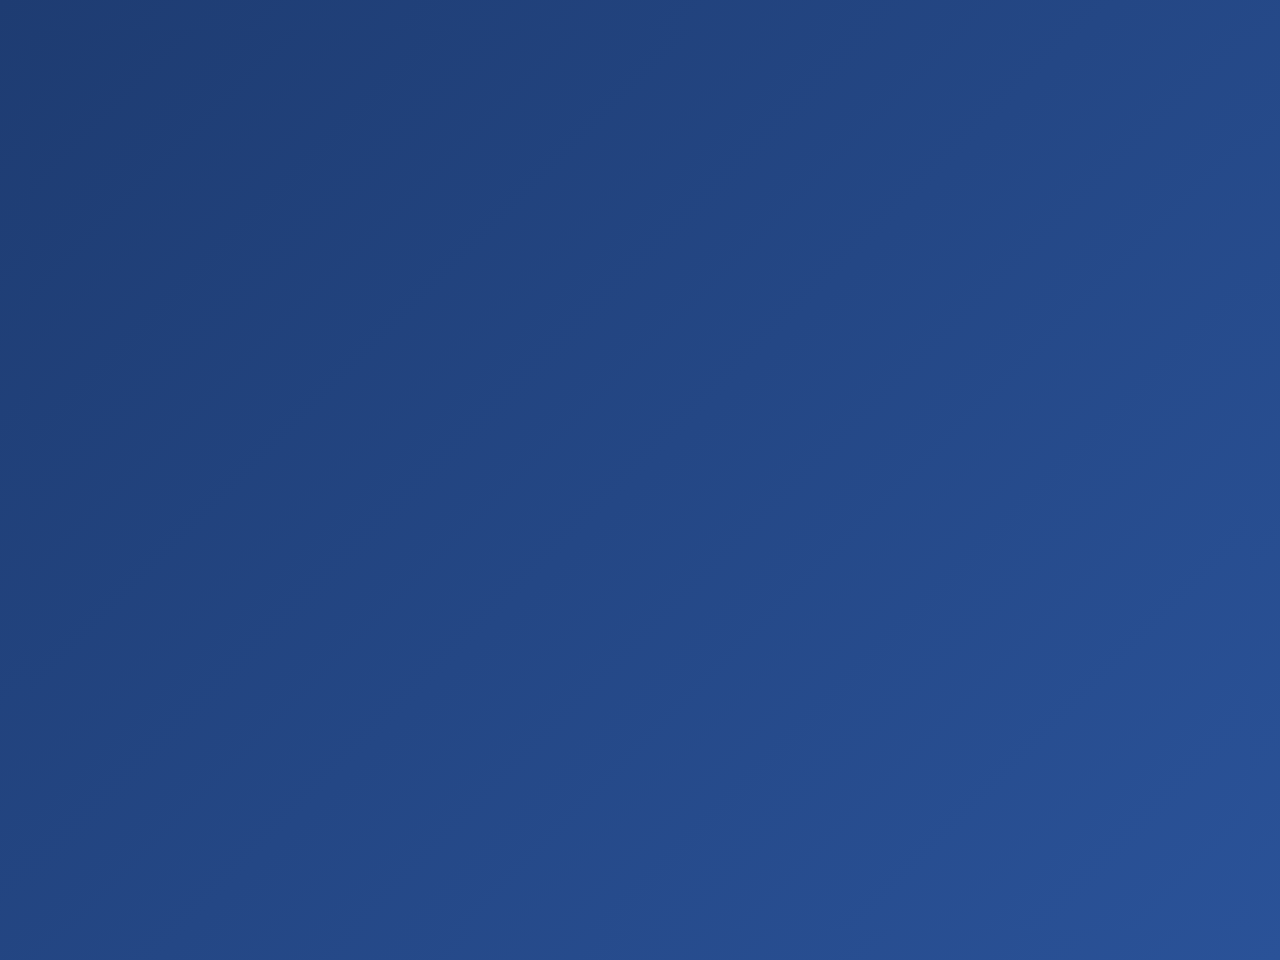
<file: index.html>
<!DOCTYPE html>
<html>

<head>
    <title>Weather App</title>
    <link rel="stylesheet" href="style.css">
</head>

<body>
    <form class="weatherform">
        <input type="text" id="city" placeholder="Enter city name">
        <button type="submit">Get Weather</button>
    </form>
    <div id="container"></div>
    <script src="script.js"></script>
</body>

</html>
</file>
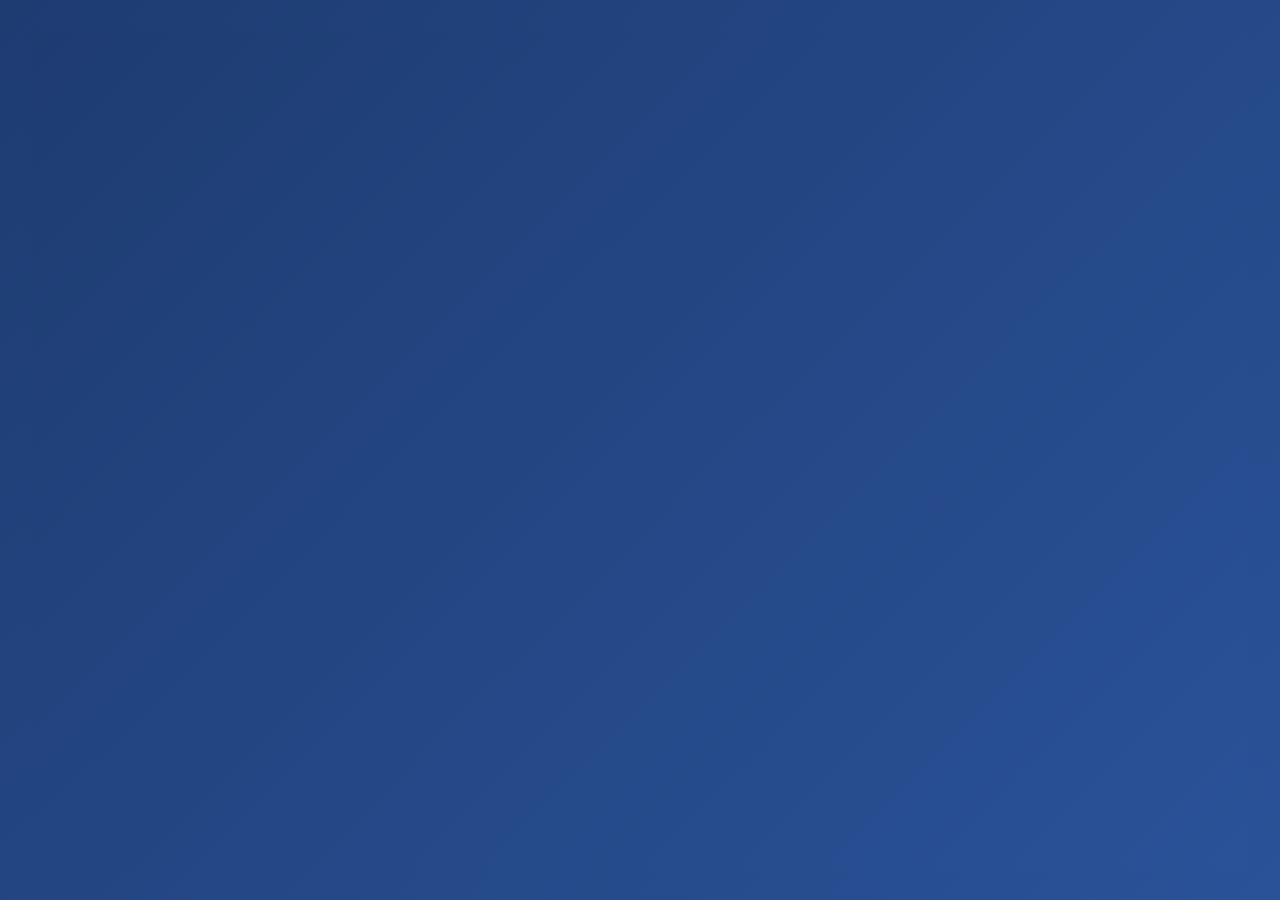
<file: tryy.html>
<!DOCTYPE html>
<html>

<head>
    <title>Weather App</title>
    <link rel="stylesheet" href="tryyy.css">
</head>

<body>
    <form class="weatherform">
        <input type="text" id="city" placeholder="Enter city name">
        <button type="submit">Get Weather</button>
    </form>
    <div id="container"></div>
    <script src="tryyyy.js"></script>
</body>

</html>
</file>
<file: style.css>
* {
    margin: 0;
    padding: 0;
    box-sizing: border-box;
}

html,
body {
    width: 100%;
    min-height: 100vh;
    padding: clamp(15px, 3vw, 30px);
    display: flex;
    align-items: center;
    flex-direction: column;
    /* Replace old background with a modern gradient */
    background: linear-gradient(135deg, #1e3c72 0%, #2a5298 100%);
}

body {
    display: flex;
    flex-direction: column;
    align-items: center;
    padding: 2rem;
    font-family: Arial, sans-serif;
}

.weatherform {
    transform: scale(0);
    animation: popIn 0.5s ease forwards;
}

.weatherform {
    margin-bottom: 2rem;
    width: 100%;
    max-width: 500px;
    padding: 0 15px;
}

/* Update the container styling */
#container {
    border: none; /* Remove border */
    margin: 10px;
    height: auto;
    min-height: 300px;
    width: clamp(280px, 90vw, 400px);
    padding: clamp(15px, 3vw, 25px);
    display: flex;
    align-items: center;
    flex-direction: column;
    border-radius: 20px;
    justify-content: center;
    /* New glass-morphism style background */
    background: rgba(255, 255, 255, 0.2);
    backdrop-filter: blur(10px);
    box-shadow: 
        0 8px 32px 0 rgba(31, 38, 135, 0.37),
        inset 0 0 0 1px rgba(255, 255, 255, 0.1);
    transition: all 0.3s ease;
    opacity: 0;
    transform: translateY(20px);
}

#container.visible {
    opacity: 1;
    transform: translateY(0);
}

input {
    text-align: center;
    padding: clamp(8px, 2vw, 15px);
    margin: 10px;
    border: 3px solid rgb(152, 10, 240);
    border-radius: 25px;
    transition: all 0.3s ease;
    width: 100%;
    max-width: 300px;
    font-size: clamp(14px, 3vw, 16px);
}

input:focus {
    outline: none;
    box-shadow: 0 0 15px rgba(152, 10, 240, 0.5);
    transform: scale(1.05);
}

button {
    margin: 10px;
    padding: clamp(8px, 2vw, 15px);
    border-radius: 25px;
    background-color: greenyellow;
    color: black;
    font-weight: bold;
    border: none;
    cursor: pointer;
    transition: all 0.3s ease;
    width: 100%;
    max-width: 200px;
    font-size: clamp(14px, 3vw, 16px);
}

button:hover {
    transform: scale(1.1);
    background-color: #7cba2b;
}

@keyframes popIn {
    from {
        transform: scale(0);
    }
    to {
        transform: scale(1);
    }
}

.weather-icon {
    animation: float 3s ease-in-out infinite;
    width: clamp(60px, 15vw, 100px);
    height: clamp(60px, 15vw, 100px);
    margin: 1rem 0;
}

@keyframes float {
    0% {
        transform: translateY(0px);
    }
    50% {
        transform: translateY(-10px);
    }
    100% {
        transform: translateY(0px);
    }
}

/* Update text colors for better contrast */
#container h1 {
    color: #ffffff;
    text-shadow: 0 2px 4px rgba(0,0,0,0.1);
}

#container p {
    color: #e0e0e0;
    text-shadow: 0 1px 2px rgba(0,0,0,0.1);
}

p {
    margin: 5px;
    font-size: clamp(16px, 3vw, 20px);
    opacity: 0;
    transform: translateX(-20px);
    animation: slideIn 0.5s ease forwards;
    margin: 0.5rem 0;
    color: #444;
    text-align: center;
    width: 100%;
}

@keyframes slideIn {
    to {
        opacity: 1;
        transform: translateX(0);
    }
}

h1{
    font-weight: bold;
    margin-bottom: 10px;
    margin: 0;
    color: #333;
    font-size: clamp(20px, 5vw, 28px);
    text-align: center;
}
.emojiDisplay{
    transform: scale(1.5);
}

/* Update error message styling */
.error-message {
    background-color: rgba(255, 51, 51, 0.2);
    backdrop-filter: blur(5px);
    color: #ffffff;
    border: 1px solid rgba(255, 51, 51, 0.5);
    padding: 1rem;
    border-radius: 8px;
    text-align: center;
    animation: shake 0.5s ease-in-out;
    width: clamp(280px, 90vw, 400px);
    font-size: clamp(14px, 3vw, 16px);
}

@keyframes shake {
    0%, 100% { transform: translateX(0); }
    25% { transform: translateX(-10px); }
    75% { transform: translateX(10px); }
}

/* Add subtle hover effect to container */
#container:hover {
    box-shadow: 
        0 8px 32px 0 rgba(31, 38, 135, 0.47),
        inset 0 0 0 1px rgba(255, 255, 255, 0.2);
    transform: translateY(-5px);
}

/* Media Queries */
@media screen and (max-width: 480px) {
    .weatherform {
        display: flex;
        flex-direction: column;
        align-items: center;
        gap: 10px;
    }

    #container {
        padding: 15px;
    }

    .weather-icon {
        margin: 0.5rem 0;
    }
}

@media screen and (max-width: 350px) {
    html, body {
        padding: 10px;
    }

    #container {
        min-height: 250px;
    }
}

/* For larger screens */
@media screen and (min-width: 1200px) {
    #container {
        max-width: 450px;
    }

    .weather-icon {
        width: 120px;
        height: 120px;
    }
}

/* For landscape mode on mobile */
@media screen and (max-height: 500px) and (orientation: landscape) {
    body {
        padding: 10px;
    }

    #container {
        min-height: 200px;
        flex-direction: row;
        gap: 20px;
        padding: 15px;
    }

    .weather-icon {
        margin: 0;
    }
}
</file>
<file: tryyy.css>
* {
    margin: 0;
    padding: 0;
    box-sizing: border-box;
}

html,
body {
    width: 100%;
    height: 100vh;
    padding: 30px;
    display: flex;
    align-items: center;
    flex-direction: column;
    /* Replace old background with a modern gradient */
    background: linear-gradient(135deg, #1e3c72 0%, #2a5298 100%);
}

body {
    display: flex;
    flex-direction: column;
    align-items: center;
    padding: 2rem;
    font-family: Arial, sans-serif;
}

.weatherform {
    transform: scale(0);
    animation: popIn 0.5s ease forwards;
}

.weatherform {
    margin-bottom: 2rem;
}

/* Update the container styling */
#container {
    border: none; /* Remove border */
    margin: 10px;
    height: 20rem;
    width: 18rem;
    padding: 20px;
    display: flex;
    align-items: center;
    flex-direction: column;
    border-radius: 20px;
    justify-content: center;
    /* New glass-morphism style background */
    background: rgba(255, 255, 255, 0.2);
    backdrop-filter: blur(10px);
    box-shadow: 
        0 8px 32px 0 rgba(31, 38, 135, 0.37),
        inset 0 0 0 1px rgba(255, 255, 255, 0.1);
    transition: all 0.3s ease;
    opacity: 0;
    transform: translateY(20px);
}

#container.visible {
    opacity: 1;
    transform: translateY(0);
}

input {
    text-align: center;
    padding: 10px 15px;
    margin: 10px;
    border: 3px solid rgb(152, 10, 240);
    border-radius: 25px;
    transition: all 0.3s ease;
    width: 200px;
    font-size: 16px;
}

input:focus {
    outline: none;
    box-shadow: 0 0 15px rgba(152, 10, 240, 0.5);
    transform: scale(1.05);
}

button {
    margin: 10px;
    padding: 10px 20px;
    border-radius: 25px;
    background-color: greenyellow;
    color: black;
    font-weight: bold;
    border: none;
    cursor: pointer;
    transition: all 0.3s ease;
}

button:hover {
    transform: scale(1.1);
    background-color: #7cba2b;
}

@keyframes popIn {
    from {
        transform: scale(0);
    }
    to {
        transform: scale(1);
    }
}

.weather-icon {
    animation: float 3s ease-in-out infinite;
    width: 100px;
    height: 100px;
    margin: 1rem 0;
}

@keyframes float {
    0% {
        transform: translateY(0px);
    }
    50% {
        transform: translateY(-10px);
    }
    100% {
        transform: translateY(0px);
    }
}

/* Update text colors for better contrast */
#container h1 {
    color: #ffffff;
    text-shadow: 0 2px 4px rgba(0,0,0,0.1);
}

#container p {
    color: #e0e0e0;
    text-shadow: 0 1px 2px rgba(0,0,0,0.1);
}

p {
    margin: 5px;
    font-size: 20px;
    opacity: 0;
    transform: translateX(-20px);
    animation: slideIn 0.5s ease forwards;
    margin: 0.5rem 0;
    color: #444;
}

@keyframes slideIn {
    to {
        opacity: 1;
        transform: translateX(0);
    }
}

h1{
    font-weight: bold;
    margin-bottom: 10px;
    margin: 0;
    color: #333;
}
.emojiDisplay{
    transform: scale(1.5);
}

/* Update error message styling */
.error-message {
    background-color: rgba(255, 51, 51, 0.2);
    backdrop-filter: blur(5px);
    color: #ffffff;
    border: 1px solid rgba(255, 51, 51, 0.5);
    padding: 1rem;
    border-radius: 8px;
    text-align: center;
    animation: shake 0.5s ease-in-out;
}

@keyframes shake {
    0%, 100% { transform: translateX(0); }
    25% { transform: translateX(-10px); }
    75% { transform: translateX(10px); }
}

/* Add subtle hover effect to container */
#container:hover {
    box-shadow: 
        0 8px 32px 0 rgba(31, 38, 135, 0.47),
        inset 0 0 0 1px rgba(255, 255, 255, 0.2);
    transform: translateY(-5px);
}
</file>
